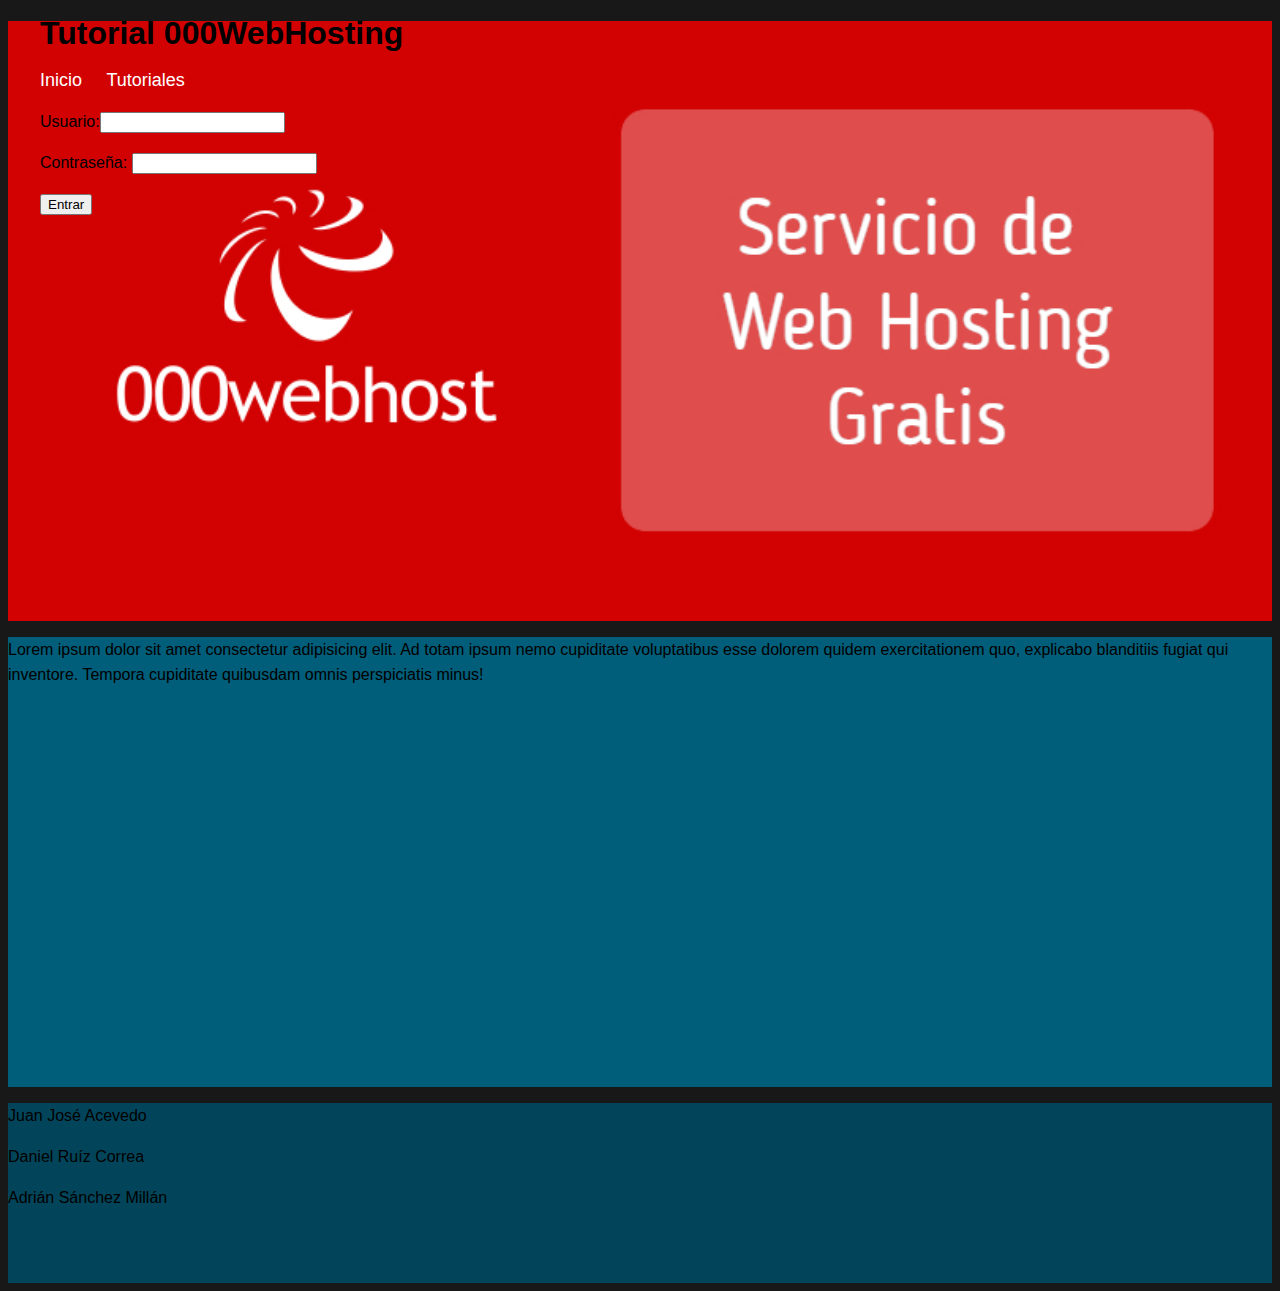
<file: index.html>
<!DOCTYPE html>
<html lang="en">

<head>
    <meta charset="UTF-8">
    <meta name="viewport" content="width=device-width, initial-scale=1.0">
    <title>Tutorial 000WebHosting</title>
    <link rel="stylesheet" href="estilos.css">
</head>

<body>
    <header class="site-header-inicio">
        <div class="contenedor">
            <div class="titulo_cabecera">
                <h1>Tutorial 000WebHosting</h1>
            </div>
            <nav class="navegacion">
                <a href="index.html">Inicio</a>
                <a href="tutorial.html">Tutoriales</a>
            </nav>
            <div class="usuario_contraseña">
                <form action="">
                    <p>Usuario:<input type="text" name="usuario" id="usuario"></p>
                    <p>Contraseña: <input type="password" name="password" id="password"></p>
                    <input type="button" name="entrar" id="entrar" value="Entrar">
                </form>
            </div>
        </div>
    </header>
    <!------------------------------------- CUERPO PRINCIPAL--------------------------------------->
    <main class="contenedor_main">
        <div class="contenido_main">
            <p>Lorem ipsum dolor sit amet consectetur adipisicing elit. Ad totam ipsum nemo cupiditate voluptatibus esse dolorem quidem exercitationem quo, explicabo blanditiis fugiat qui inventore. Tempora cupiditate quibusdam omnis perspiciatis minus!</p>
        </div>
    </main>

    <footer class="contenedor_footer">
        <div class="contenido_footer">
            <p>Juan José Acevedo</p>
            <p>Daniel Ruíz Correa</p>
            <p>Adrián Sánchez Millán</p>
        </div>
    </footer>
</body>

</html>
</file>
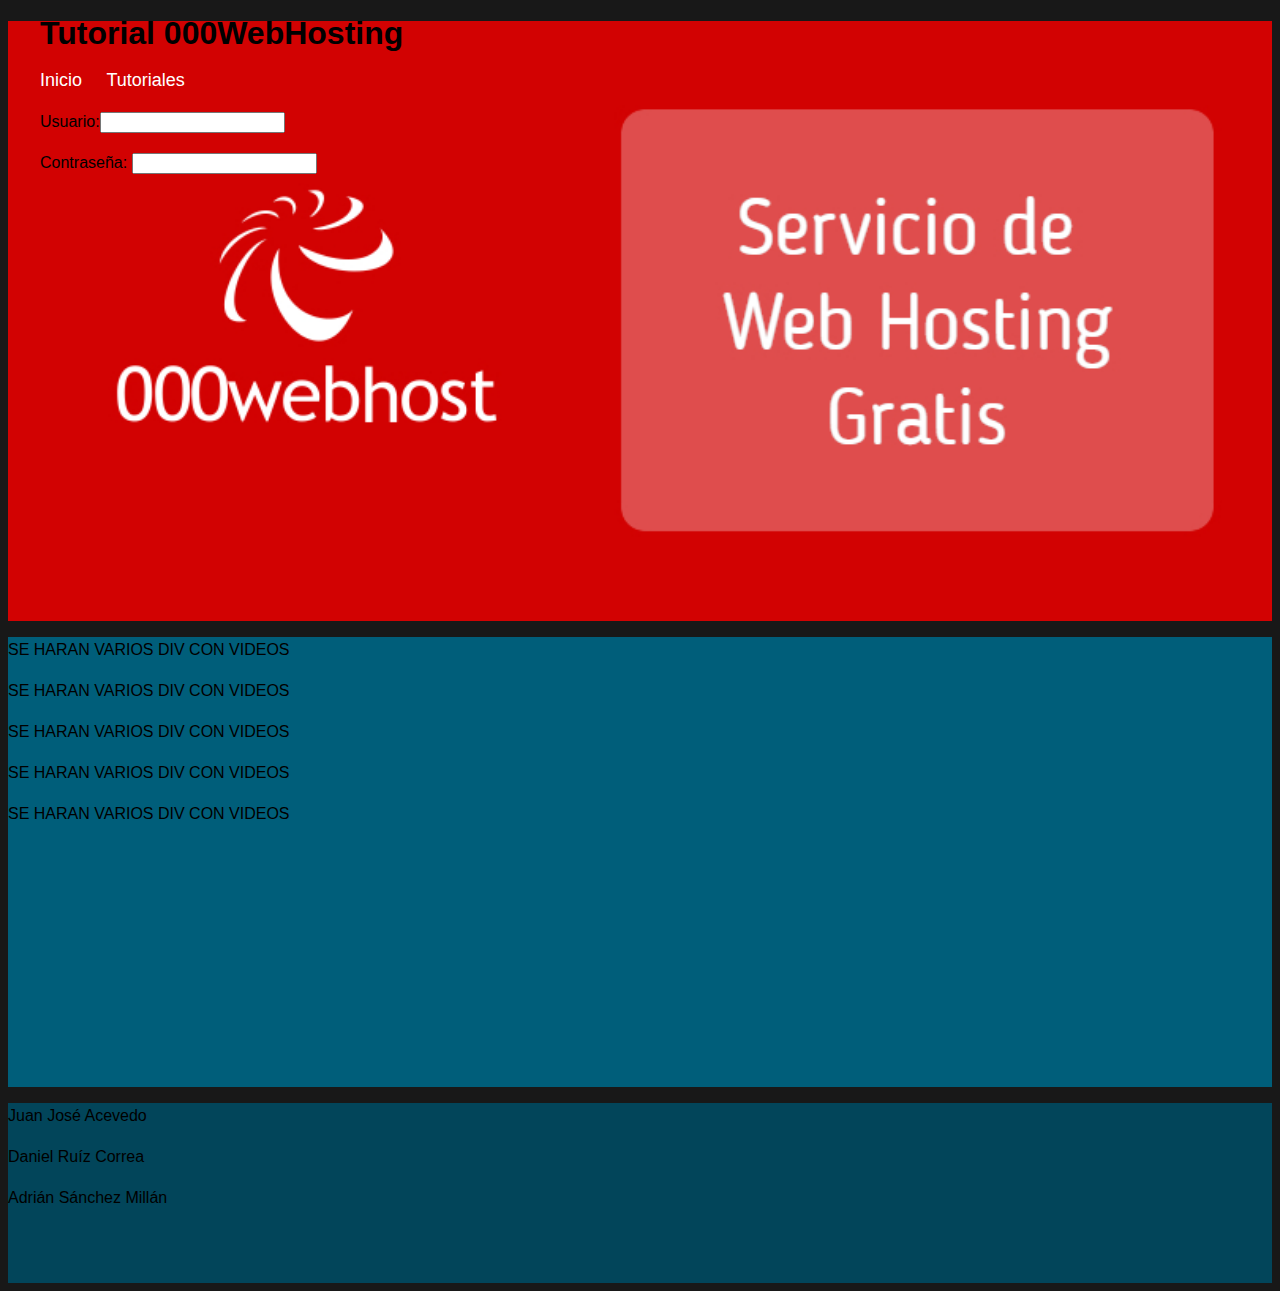
<file: tutorial.html>
<!DOCTYPE html>
<html lang="en">

<head>
    <meta charset="UTF-8">
    <meta name="viewport" content="width=device-width, initial-scale=1.0">
    <title>Tutorial 000WebHosting</title>
    <link rel="stylesheet" href="estilos.css">
</head>

<body>
    <header class="site-header-inicio">
        <div class="contenedor">
            <div class="titulo_cabecera">
                <h1>Tutorial 000WebHosting</h1>
            </div>
            <nav class="navegacion">
                <a href="index.html">Inicio</a>
                <a href="tutorial.html">Tutoriales</a>
            </nav>
            <div class="usuario_contraseña">
                <form action="">
                    <p>Usuario:<input type="text" name="usuario" id="usuario"></p>
                    <p>Contraseña: <input type="password" name="password" id="password"></p>
                </form>
            </div>
        </div>
    </header>
    <!------------------------------------- CUERPO PRINCIPAL--------------------------------------->
    <main class="contenedor_main">
        <div class="contenido_main">
            <p>SE HARAN VARIOS DIV CON VIDEOS</p>
            <p>SE HARAN VARIOS DIV CON VIDEOS</p>
            <p>SE HARAN VARIOS DIV CON VIDEOS</p>
            <p>SE HARAN VARIOS DIV CON VIDEOS</p>
            <p>SE HARAN VARIOS DIV CON VIDEOS</p>
        </div>
    </main>

    <footer class="contenedor_footer">
        <div class="contenido_footer">
            <p>Juan José Acevedo</p>
            <p>Daniel Ruíz Correa</p>
            <p>Adrián Sánchez Millán</p>
        </div>
    </footer>
</body>

</html>
</file>
<file: estilos.css>
html {
    font-size: 62.5%;
    /* Reset para REMS - 62.5% = 10 px de 16px */
}

body {
    font-family: 'Lato', sans-serif;
    font-size: 1.6rem;
    line-height: 2.5rem;
    background-color: rgb(24, 24, 24);
}

.contenedor {
    max-width: 120rem;
    /* =1200px */
    margin: 0 auto;
    /* La disposicion es como las agujas del reloj, a las 12, 15, 18, 21, 00*/
}

.site-header-inicio {
    height: 50vh;
    background: url(../img/000webhosting-Encabezado.jpg);
    background-position: center center;
    background-size: cover;
    min-height: 60rem;
}


/* NAVEGACION */

.navegacion a {
    color: #ffffff;
    text-decoration: none;
    font-size: 1.8rem;
    /* =18px */
    margin-right: 2rem;
}

.navegacion a:hover {
    color: #00b1b1;
}

.contenedor_main {
    height: 50vh;
    background-color: #005e7a;
}

.contenedor_footer {
    height: 20vh;
    background-color: #02455a;
}
</file>
